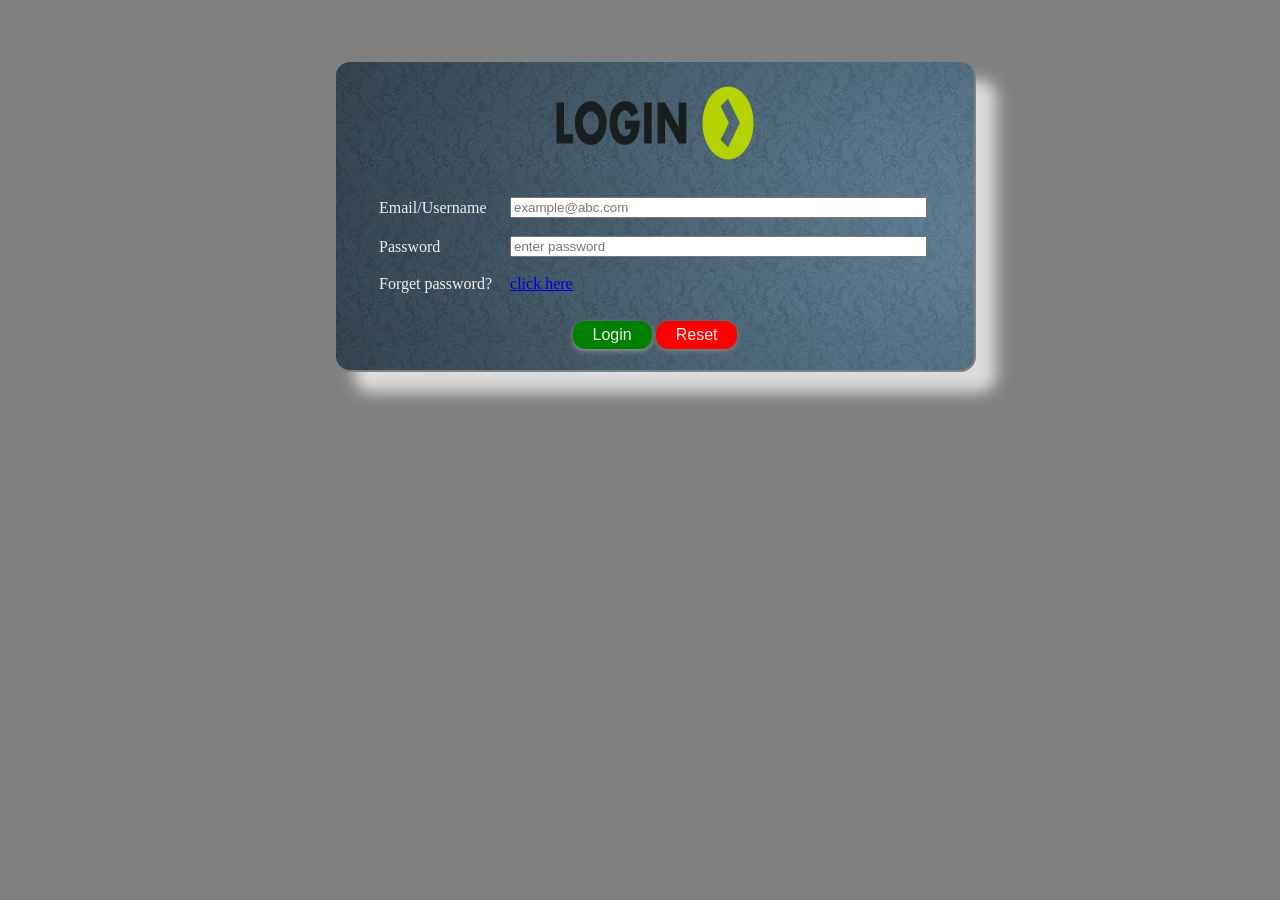
<file: login.html>
<!doctype html>
<html>
<head>
<meta charset="utf-8">
<title>Registeration Form</title>
<script src="javascript/jvs.js"></script>
<link rel="stylesheet" type="text/css" href="style.css">

   
</head>

<body bgcolor="grey" >

<div style=" color: #eee; background-image: url(img/backgr.jpg);" class ="sgnup_div">
  <br>
  
  <center>
    <img src="img/login.png" width="200" height="80" alt="LOGIN"> 
  </center>
  
  <br>


  <table name="signup"  border="0" cellpadding="8" style="padding-left: 30px; position:relative; " >
  <tr>
  <form method = "POST" action = "customer.php"  id= "myForm" >
    <tr>
  	   <td><label>Email/Username</label></td>
       <td><input type = "text" size="50" name = "email" placeholder="example@abc.com" required></td>
    </tr>
    <tr>
        <td><label>Password </label></td>
        <td><input type = "password" name = "pwd" size="50" id="pwd" placeholder="enter password" required></td> 
    </tr>

      
      

    
    <tr>
        <td><label tyle="cursor:help">Forget password? </label></td>
          <td><a href="forgetPassword.php" tyle="cursor:help">click here</a></td> 
    </tr>   
  </table><br>
  
  <center>
  <input style="color: #eee; " type="submit" name="login" value="Login" class = "loginbutton"/>
  <input style="color: #eee; " type="reset" name="reset" value="Reset" class = "resetbutton">
  </center>
  <br>
 
 </form>
 </div>
               
    </body>
</html>
</file>
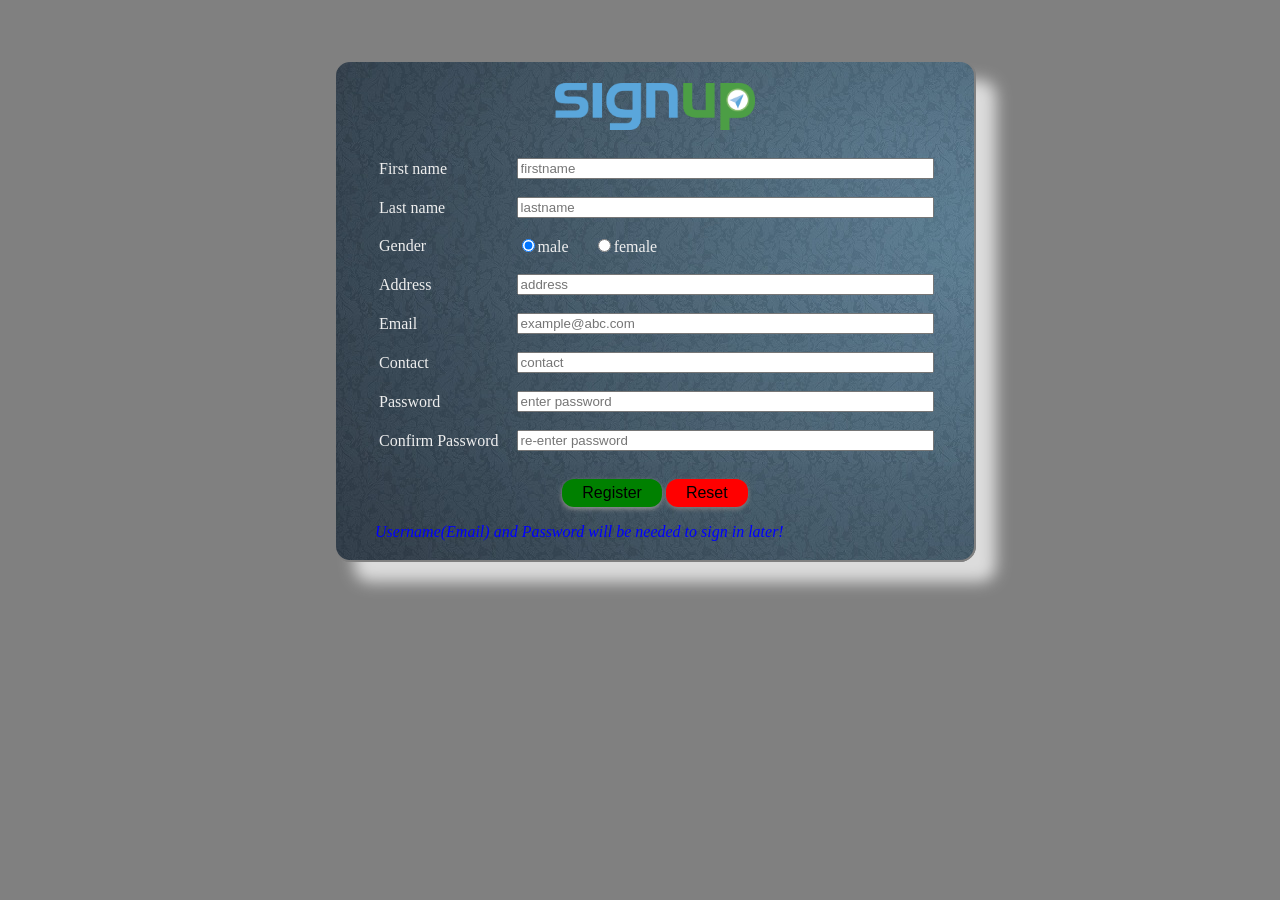
<file: signup.html>
<!doctype html>
<html>
<head>
<meta charset="utf-8">
<title>Registeration Form</title>
<script src="javascript/jvs.js"></script>
<link rel="stylesheet" type="text/css" href="style.css">
</head>

<body bgcolor="grey" >   

<div style=" color: #eee; background-image: url(img/backgr.jpg);" class ="sgnup_div ">
  <br>
  <center><img src="img/SU_Logo.png" width="200"  align="center" alt="img"></center>
  <br>


    <table name="signup" border="0" cellpadding="8" style="padding-left: 30px; position:relative; " >
    <tr>
        <form method = "POST" action = "customer.php" id= "myForm" onsubmit="return checkpw()">
        <td><label>First name </label></td>
        <td><input type = "text" id = "fname" name = "fname" placeholder="firstname"  size="50" required></td>
    </tr>
    <tr>
      <td><label>Last name </label></td>
      <td><input size="50" type = "text" id = "lname" name = "lname" placeholder="lastname" required></td>
    </tr>
    <tr>
      <td><label>Gender </label></td>
    	<td><input type="radio" size="50" value ="male" name="gender" checked required>male  &emsp;
          <input type="radio" value ="female" name="gender" required>female<br></td>
    </tr>
    <tr>
      <td><label>Address </label></td>
      <td><input type = "text" size="50" id = "address" name = "address" placeholder="address" required></td>
    </tr>
    <tr>
  	   <td><label>Email</label></td>
       <td><input type = "email" size="50" id = "email" name = "email" placeholder="example@abc.com" required></td>
    </tr>
    <tr>
   	    <td><label>Contact </label></td>
        <td><input type = "text" id = "contact" name = "contact" size="50" placeholder="contact" required></td>
    </tr>
    <tr>
        <td><label>Password </label></td>
        <td><input type = "password" name = "password" size="50" id="password" placeholder="enter password" required></td> 
    </tr>
    <tr> 
        <td><label>Confirm Password </label></td>
        <td><input type = "password" name = "cpassword" size="50" id="cpassword" placeholder="re-enter password" required></td>
    </tr>
  </table><br>
  
  <center>
  <input type="submit" name="btnSubmit" value="Register" onclick="checkpw();" class="loginbutton"/>
  <input type="reset" name="btnReset" value="Reset"  class="resetbutton" /> 

  </center>
      
            <font color="blue"><i>
            <p> &emsp;&emsp; Username(Email) and Password will be needed to sign in later!</p>
            </i>         
            </font>
         
 </form>
</body>
</html>
</file>
<file: style.css>
.loginbutton
{
	background-color: green ;
	border 			: 1px; 
	position 		: relative; 
	border-radius 	: 12px; 
	padding 		: 5px 20px; 
	font-size 		: 16px; 
	font-style 		: arial;
	box-shadow 		: #959595 0 2px 5px;
}

.resetbutton
{
	background-color: red ; 
	position 		: relative; 
	border 			: 1px;
	border-radius 	: 12px; 
	padding 		: 5px 20px; 
	font-size 		: 16px; 
	font-style 		: arial;
	box-shadow 		: grey 0 2px 5px;
}

.sgnup_div
{
	 position 		: relative; 
	 top 			: 50px;
	 left 			: 25%; 
	 border-radius 	: 16px;
	 border 		: 2px solid grey;
	 margin 		: 10px;
	 box-shadow 	: 20px 20px 15px  #DCDCDC; 
	 width 			: 50%; 
	 
	 overflow 		: auto; 
	 padding 		: 3px;
}

.tooltip {
    position: relative;
    display: inline-block;
}

.tooltip .tooltiptext {
    visibility: hidden;
    width: 120px;
    background-color: black;
    color: #fff;
    text-align: center;
    border-radius: 6px;
    padding: 5px 0;

    /* Position the tooltip */
    position: absolute;
    z-index: 1;
}

.tooltip:hover .tooltiptext {
    visibility: visible;
}

.myfont
{
	font-size: 20px;
	color: solid grey;
	font-style: bold;
}
</file>
